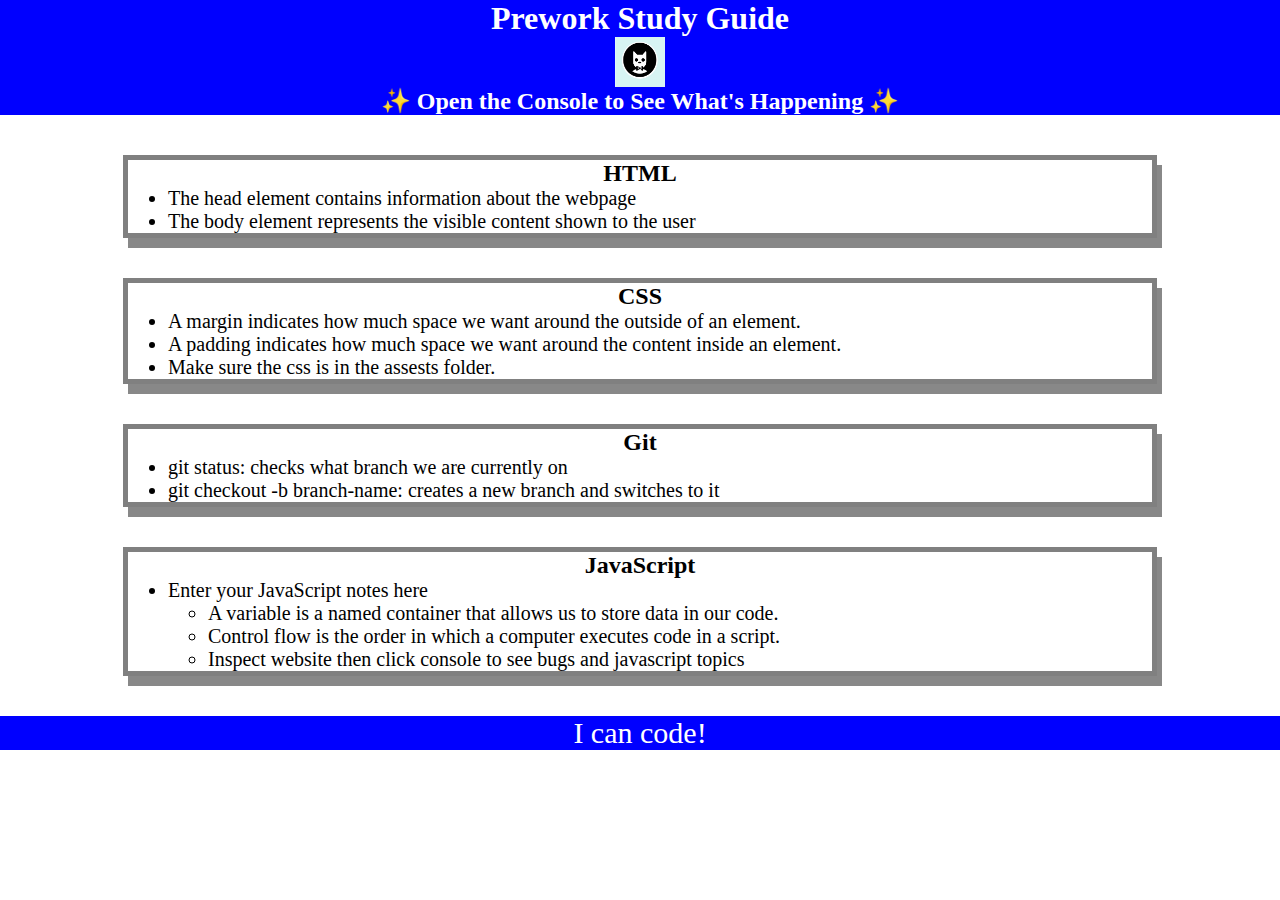
<file: index.html>
<!DOCTYPE html>
<html lang="en">
  <head>
    <meta charset="UTF-8" />
    <meta http-equiv="X-UA-Compatible" content="IE=edge" />
    <meta name="viewport" content="width=device-width, initial-scale=1.0" />
    <link rel="stylesheet" href="./assets/style.css">
    <title>Prework Study Guide</title>
  </head>
  <body>
    <header id="top">
      <h1>Prework Study Guide</h1>
      <img src="./assets/bowtie-cat.png" alt="Profile image of cat wearing a bow tie."/>
      <h2>✨ Open the Console to See What's Happening ✨</h2>
    </header>
    <main>
      <section class="card" id="html-section">
        <h2>HTML</h2>
        <ul>
            <li>The head element contains information about the webpage</li>
            <li>The body element represents the visible content shown to the user</li>
        </ul>
      </section>
      
      <section class="card" id="css-section">
        <h2>CSS</h2>
          <ul>
            <li>A margin indicates how much space we want around the outside of an element.</li>
            <li>A padding indicates how much space we want around the content inside an element.</li>
            <li>Make sure the css is in the assests folder.</li>
          </ul>

      </section>
      
      <section class="card" id="git-section">
        <h2>Git</h2>
        <ul>
            <li>git status: checks what branch we are currently on</li>
            <li>git checkout -b branch-name: creates a  new branch and switches to it</li>
        </ul>

      </section>
      
      <section class="card" id="javascript-section">
       <h2>JavaScript</h2>
       <ul>
            <li>Enter your JavaScript notes here</li>
            <ul>
              <li>A variable is a named container that allows us to store data in our code.</li>
              <li>Control flow is the order in which a computer executes code in a script.</li>
              <li>Inspect website then click console to see bugs and javascript topics</li>
            </ul>
       </ul>

      </section>
    </main>

    <footer>
      <p>I can code!</p>
    </footer>
    <script src="./assets/script.js"></script>
  </body>
</html>
</file>
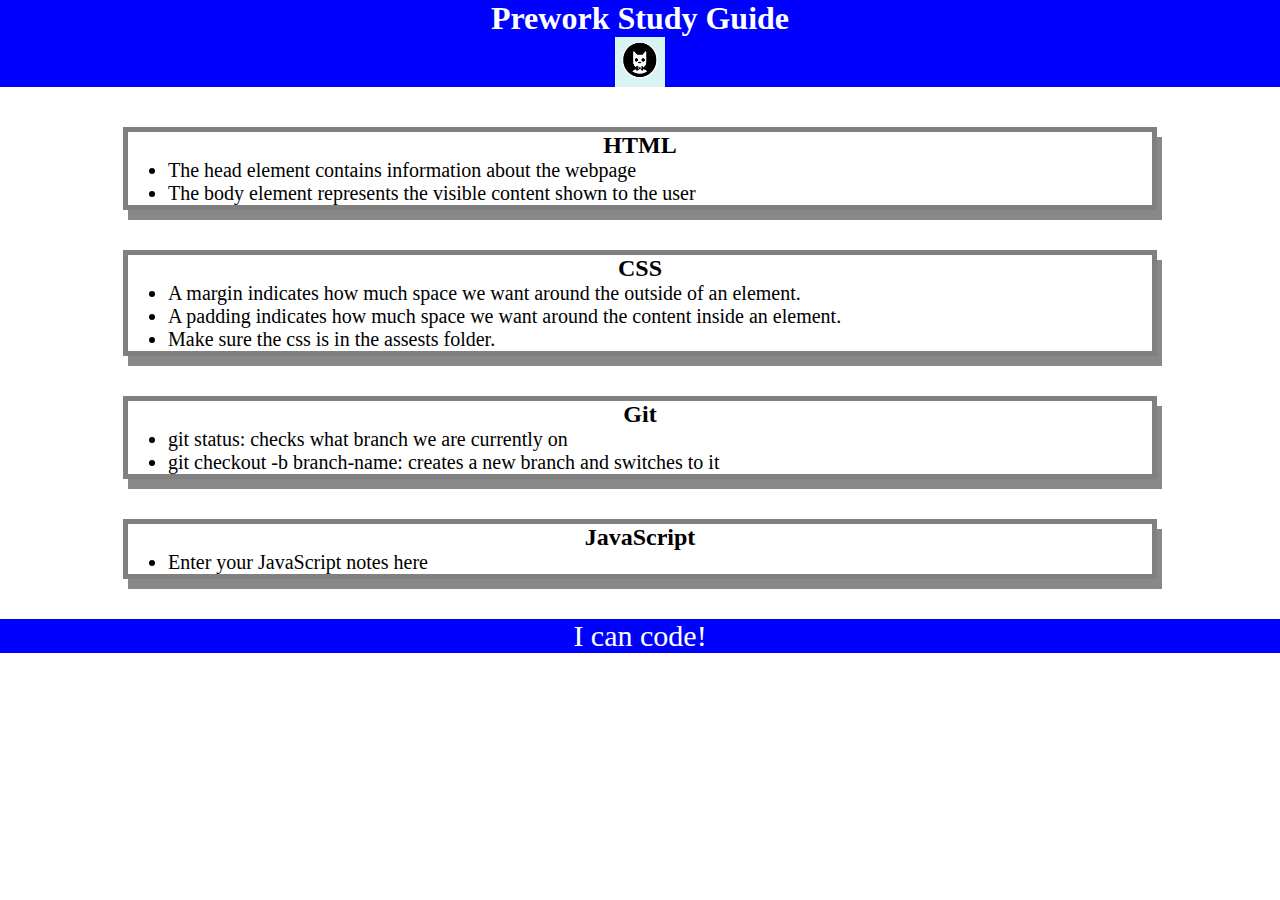
<file: prework-study-guide/index.html>
<!DOCTYPE html>
<html lang="en">
  <head>
    <meta charset="UTF-8" />
    <meta http-equiv="X-UA-Compatible" content="IE=edge" />
    <meta name="viewport" content="width=device-width, initial-scale=1.0" />
    <link rel="stylesheet" href="./assets/style.css">
    <title>Prework Study Guide</title>
  </head>
  <body>
    <header id="top">
      <h1>Prework Study Guide</h1>
      <img src="./assets/bowtie-cat.png" alt="Profile image of cat wearing a bow tie." />
    </header>
    <main>
      <section class="card" id="html-section">
        <h2>HTML</h2>
        <ul>
            <li>The head element contains information about the webpage</li>
            <li>The body element represents the visible content shown to the user</li>
        </ul>
      </section>
      
      <section class="card" id="css-section">
        <h2>CSS</h2>
          <ul>
            <li>A margin indicates how much space we want around the outside of an element.</li>
            <li>A padding indicates how much space we want around the content inside an element.</li>
            <li>Make sure the css is in the assests folder.</li>
          </ul>

      </section>
      
      <section class="card" id="git-section">
        <h2>Git</h2>
        <ul>
            <li>git status: checks what branch we are currently on</li>
            <li>git checkout -b branch-name: creates a  new branch and switches to it</li>
        </ul>

      </section>
      
      <section class="card" id="javascript-section">
       <h2>JavaScript</h2>
       <ul>
            <li>Enter your JavaScript notes here</li>
       </ul>

      </section>
    </main>

    <footer>
      <p>I can code!</p>
    </footer>
  </body>
</html>
</file>
<file: assets/style.css>
* {
    margin: 0;
    padding: 0;
}
header,
footer {
    width: 100%
    height: 120px;
    background-color: blue;
    color: white;
}
h1,
h2 {
    text-align: center
}
img {
    display: block;
    height: 50px;
    width: 50px;
    margin-left: auto;
    margin-right: auto;
}
ul {
    padding-left: 40px;
    font-size: 20px;
}
p {
    text-align: center;
    font-size: 30px;
}
.card {
    width: 80%;
    margin: 40px auto;
    border: 5px solid gray;
    box-shadow: 5px 10px #888888;
}
</file>
<file: prework-study-guide/assets/style.css>
* {
    margin: 0;
    padding: 0;
}
header,
footer {
    width: 100%
    height: 120px;
    background-color: blue;
    color: white;
}
h1,
h2 {
    text-align: center
}
img {
    display: block;
    height: 50px;
    width: 50px;
    margin-left: auto;
    margin-right: auto;
}
ul {
    padding-left: 40px;
    font-size: 20px;
}
p {
    text-align: center;
    font-size: 30px;
}
.card {
    width: 80%;
    margin: 40px auto;
    border: 5px solid gray;
    box-shadow: 5px 10px #888888;
}
</file>
